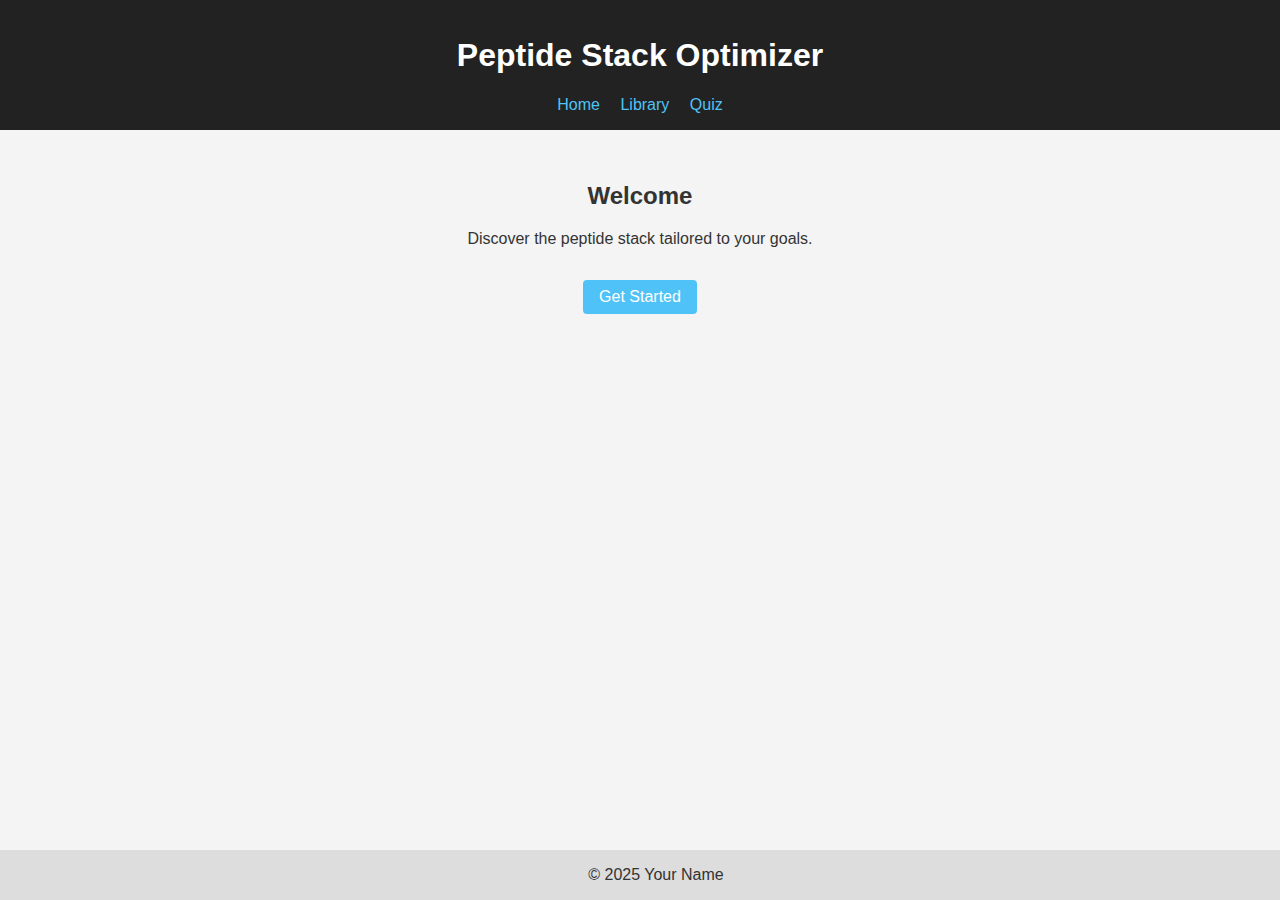
<file: index.html>
<!DOCTYPE html>
<html lang="en">
<head>
  <meta charset="UTF-8" />
  <meta name="viewport" content="width=device-width, initial-scale=1.0" />
  <title>Peptide Stack Optimizer</title>
  <link rel="stylesheet" href="styles/style.css" />
</head>
<body>
  <header>
    <h1>Peptide Stack Optimizer</h1>
    <nav>
      <a href="index.html">Home</a>
      <a href="library.html">Library</a>
      <a href="quiz.html">Quiz</a>
    </nav>
  </header>
  <main>
    <h2>Welcome</h2>
    <p>Discover the peptide stack tailored to your goals.</p>
    <a href="quiz.html" class="button">Get Started</a>
  </main>
  <footer>
    &copy; 2025 Your Name
  </footer>
</body>
</html>
</file>
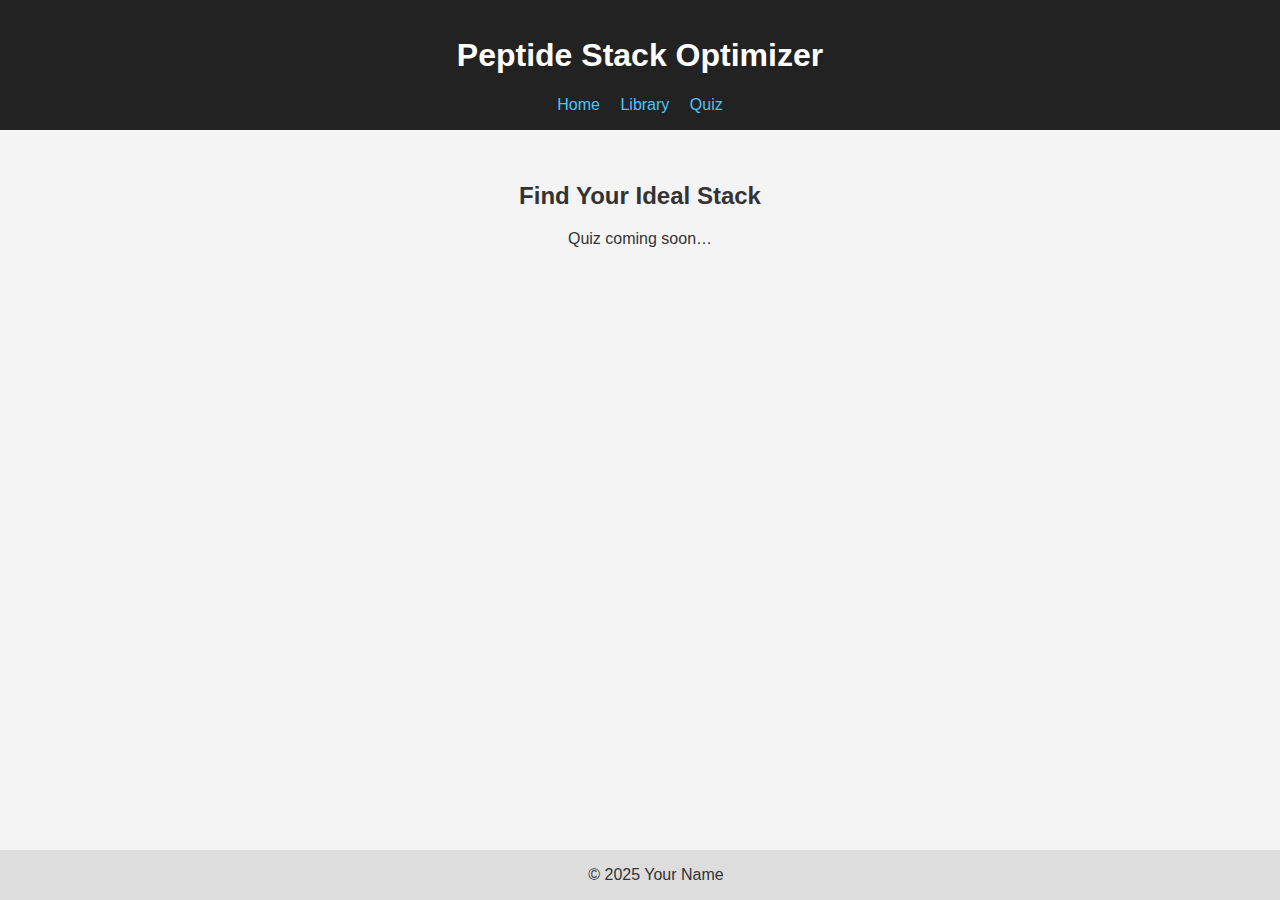
<file: quiz.html>
<!DOCTYPE html>
<html lang="en">
<head>
  <meta charset="UTF-8" />
  <meta name="viewport" content="width=device-width, initial-scale=1.0" />
  <title>Find Your Ideal Stack</title>
  <link rel="stylesheet" href="styles/style.css" />
</head>
<body>
  <header>
    <h1>Peptide Stack Optimizer</h1>
    <nav>
      <a href="index.html">Home</a>
      <a href="library.html">Library</a>
      <a href="quiz.html">Quiz</a>
    </nav>
  </header>
  <main>
    <h2>Find Your Ideal Stack</h2>
    <p>Quiz coming soon…</p>
  </main>
  <footer>
    &copy; 2025 Your Name
  </footer>
</body>
</html>
</file>
<file: styles/style.css>
body {
  font-family: Arial, sans-serif;
  margin: 0;
  background: #f4f4f4;
  color: #333;
}

header {
  background: #222;
  color: #fff;
  padding: 1rem;
  text-align: center;
}

nav a {
  margin: 0 0.5rem;
  color: #4fc3f7;
  text-decoration: none;
}

main {
  padding: 2rem;
  text-align: center;
}

.button {
  display: inline-block;
  margin-top: 1rem;
  padding: 0.5rem 1rem;
  background: #4fc3f7;
  color: white;
  text-decoration: none;
  border-radius: 4px;
}

footer {
  background: #ddd;
  padding: 1rem;
  text-align: center;
  position: fixed;
  width: 100%;
  bottom: 0;
}
</file>
